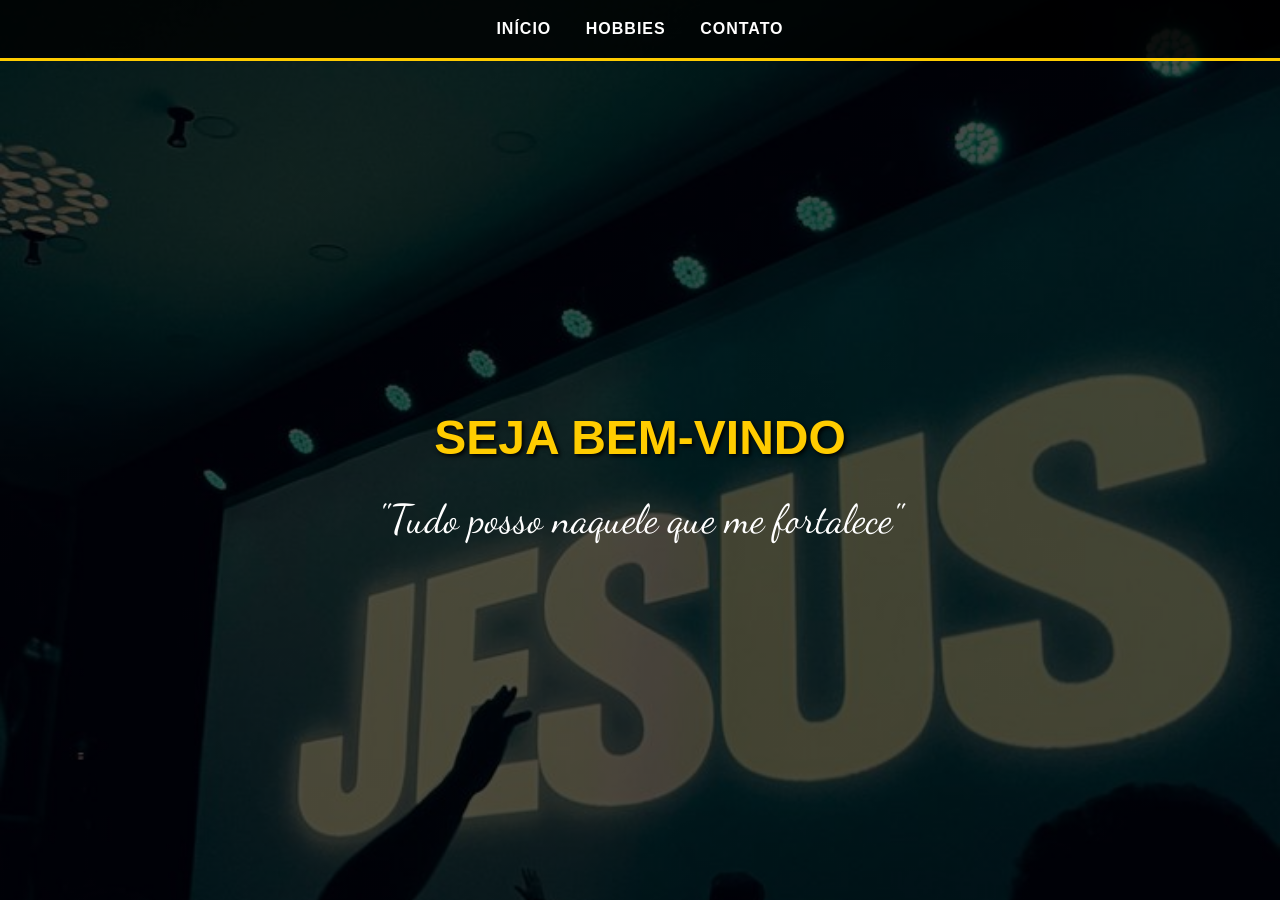
<file: index.html>
<!DOCTYPE html>
<html lang="pt-br">
<head>
    <meta charset="UTF-8">
    <title>Matheus Andrade | Home</title>
    <link rel="stylesheet" href="css/style.css">
</head>
<body>
    <nav>
        <a href="index.html">Início</a>
        <a href="hobbies.html">Hobbies</a>
        <a href="contato.html">Contato</a>
    </nav>

    <div class="container">
        <h1>Seja Bem-vindo</h1>
        <p class="cursiva">"Tudo posso naquele que me fortalece"</p>
    </div>
</body>
</html>
</file>
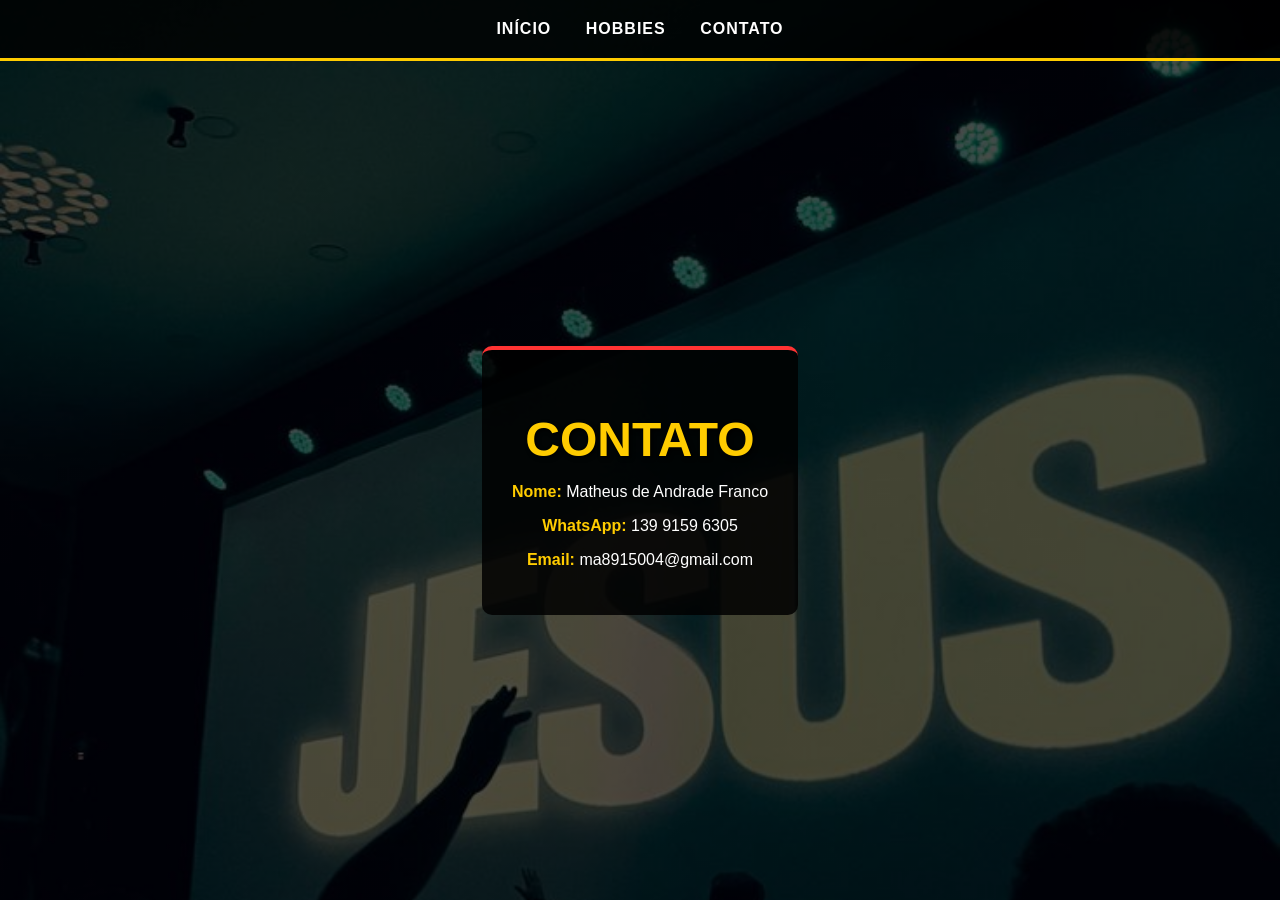
<file: contato.html>
<!DOCTYPE html>
<html lang="pt-br">
<head>
    <meta charset="UTF-8">
    <title>Contato</title>
    <link rel="stylesheet" href="css/style.css">
</head>
<body>
    <nav>
        <a href="index.html">Início</a>
        <a href="hobbies.html">Hobbies</a>
        <a href="contato.html">Contato</a>
    </nav>

    <div class="container">
        <div class="card-black">
            <h1>Contato</h1>
            <p><strong>Nome:</strong> Matheus de Andrade Franco</p>
            <p><strong>WhatsApp:</strong> 139 9159 6305</p>
            <p><strong>Email:</strong> ma8915004@gmail.com</p>
        </div>
    </div>
</body>
</html>
</file>
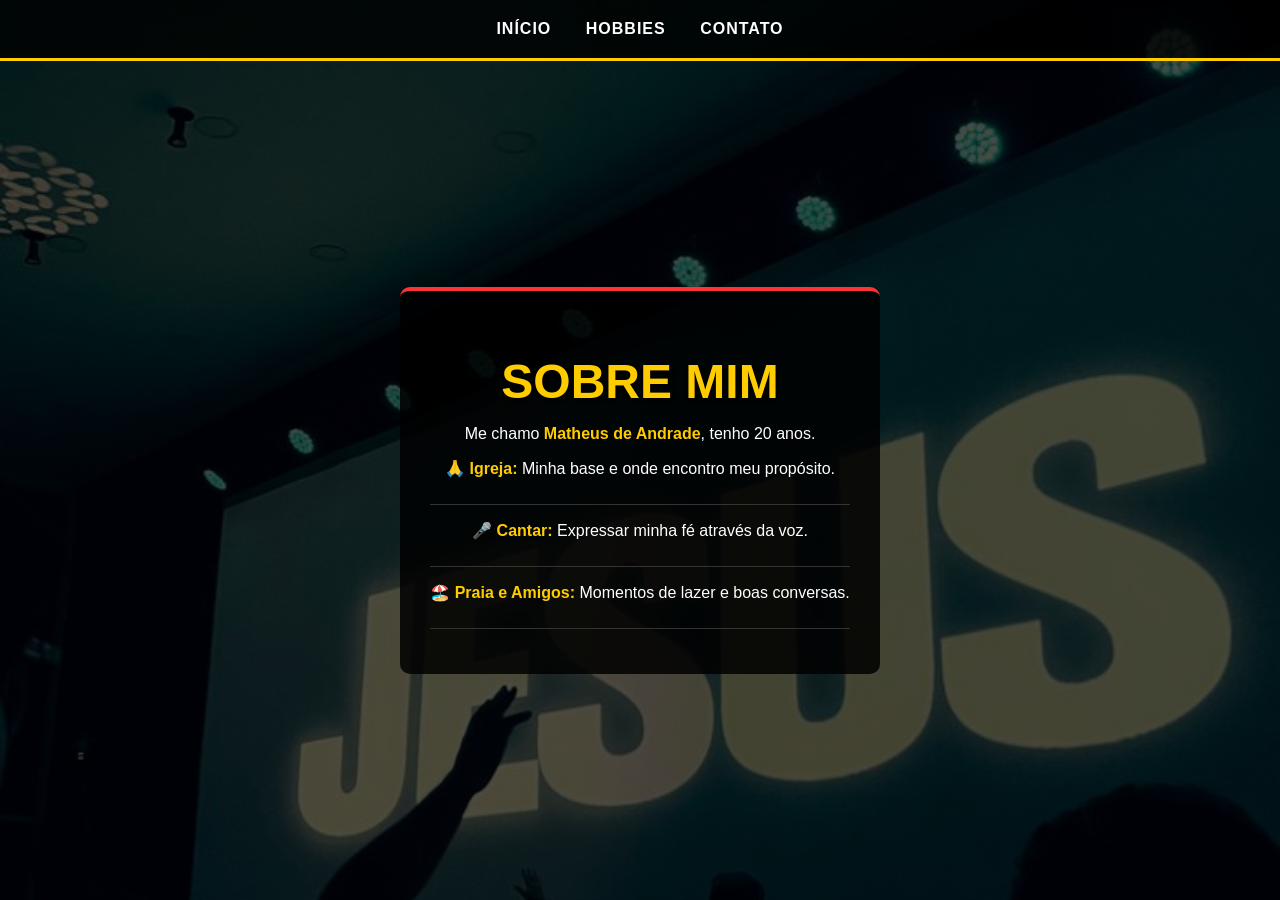
<file: hobbies.html>
<!DOCTYPE html>
<html lang="pt-br">
<head>
    <meta charset="UTF-8">
    <title>Meus Hobbies</title>
    <link rel="stylesheet" href="css/style.css">
</head>
<body>
    <nav>
        <a href="index.html">Início</a>
        <a href="hobbies.html">Hobbies</a>
        <a href="contato.html">Contato</a>
    </nav>

    <div class="container">
        <div class="card-black">
            <h1>Sobre Mim</h1>
            <p>Me chamo <strong>Matheus de Andrade</strong>, tenho 20 anos.</p>
            
            <div class="hobby-item">
                <p>🙏 <strong>Igreja:</strong> Minha base e onde encontro meu propósito.</p>
            </div>
            <div class="hobby-item">
                <p>🎤 <strong>Cantar:</strong> Expressar minha fé através da voz.</p>
            </div>
            <div class="hobby-item">
                <p>🏖️ <strong>Praia e Amigos:</strong> Momentos de lazer e boas conversas.</p>
            </div>
        </div>
    </div>
</body>
</html>
</file>
<file: css/style.css>
/* Importando uma fonte cursiva elegante */
@import url('https://fonts.googleapis.com/css2?family=Dancing+Script:wght@700&display=swap');

body {
    margin: 0;
    padding: 0;
    /* Imagem de fundo fixa e cobrindo tudo */
    background: linear-gradient(rgba(0, 0, 0, 0.7), rgba(0, 0, 0, 0.7)), url('../img/1000141244.jpg');
    background-size: cover;
    background-position: center;
    background-attachment: fixed;
    color: #ffffff;
    font-family: 'Arial', sans-serif;
    height: 100vh;
    display: flex;
    flex-direction: column;
}

/* Navbar */
nav {
    background: rgba(0, 0, 0, 0.8);
    padding: 20px;
    text-align: center;
    border-bottom: 3px solid #ffcc00; /* Detalhe Amarelo */
}

nav a {
    color: #fff;
    text-decoration: none;
    margin: 0 15px;
    font-weight: bold;
    text-transform: uppercase;
    letter-spacing: 1px;
}

nav a:hover {
    color: #ff3333; /* Vermelho no hover */
}

/* Centralização Total do Conteúdo */
.container {
    flex: 1;
    display: flex;
    flex-direction: column;
    justify-content: center; /* Centraliza verticalmente */
    align-items: center;     /* Centraliza horizontalmente */
    text-align: center;
    padding: 20px;
}

/* Texto em Destaque Amarelo */
h1 {
    color: #ffcc00;
    text-transform: uppercase;
    font-size: 3rem;
    margin-bottom: 10px;
    text-shadow: 2px 2px 4px #000;
}

/* Letra Cursiva com Animação de Pulo */
.cursiva {
    font-family: 'Dancing Script', cursive;
    font-size: 2.5rem;
    color: #fff;
    display: inline-block;
    animation: jump 1.5s infinite;
    margin-top: 20px;
}

@keyframes jump {
    0%, 100% { transform: translateY(0); }
    50% { transform: translateY(-20px); }
}

/* Estilo dos textos de Hobbies e Contato */
.card-black {
    background: rgba(0, 0, 0, 0.85);
    padding: 30px;
    border-radius: 10px;
    border-top: 4px solid #ff3333; /* Detalhe Vermelho */
    max-width: 600px;
}

.hobby-item {
    margin-bottom: 15px;
    border-bottom: 1px solid #333;
    padding-bottom: 10px;
}

strong { color: #ffcc00; }
</file>
